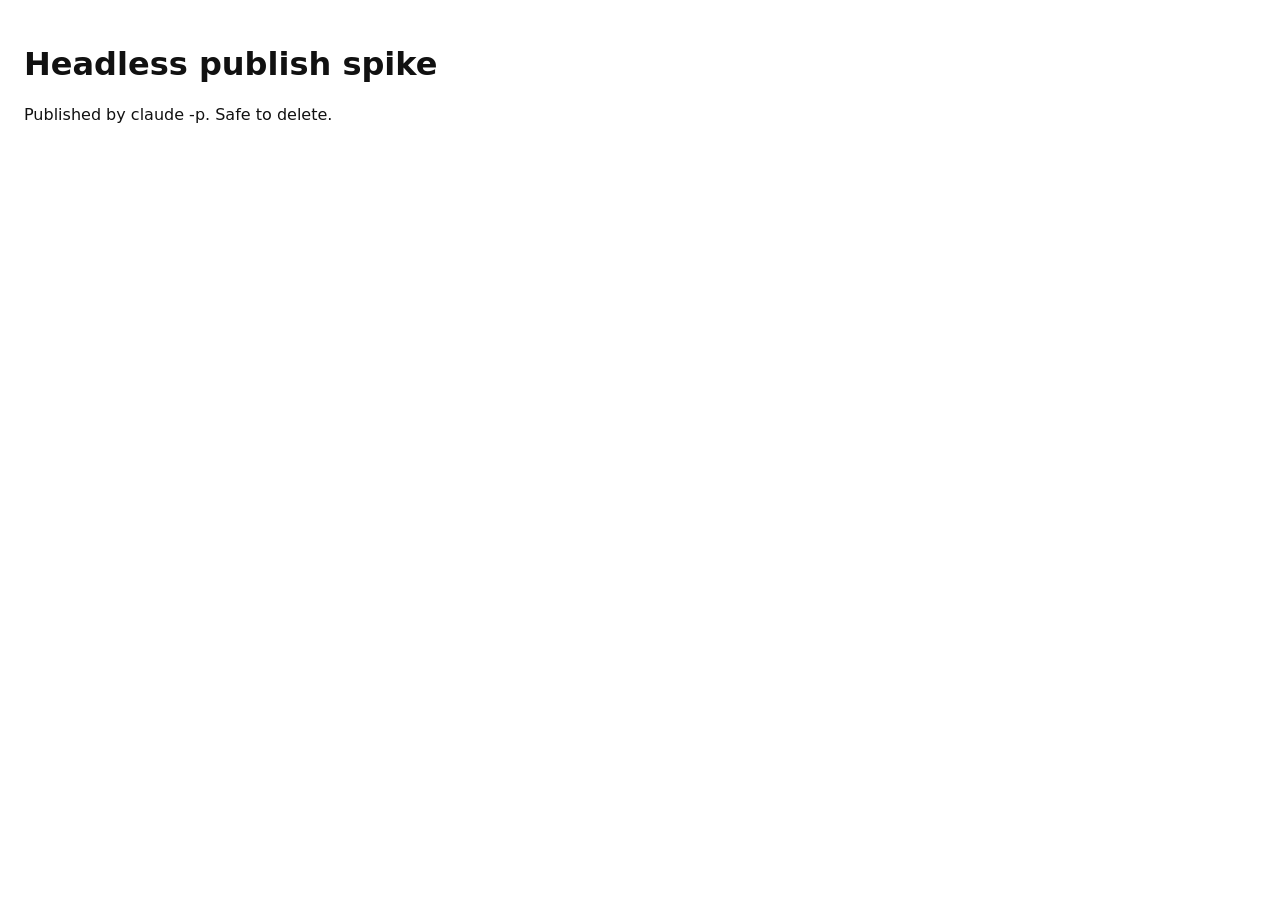
<file: docs/spike-page.html>
<!doctype html><html><head><meta charset="utf-8"><title>Spike Test Page</title>
<style>:root{--bg:#fff;--fg:#111}@media (prefers-color-scheme:dark){:root:not([data-theme="light"]){--bg:#111;--fg:#eee}}:root[data-theme="dark"]{--bg:#111;--fg:#eee}body{background:var(--bg);color:var(--fg);font-family:system-ui;padding:16px}</style>
</head><body><h1>Headless publish spike</h1><p>Published by claude -p. Safe to delete.</p></body></html>
</file>
